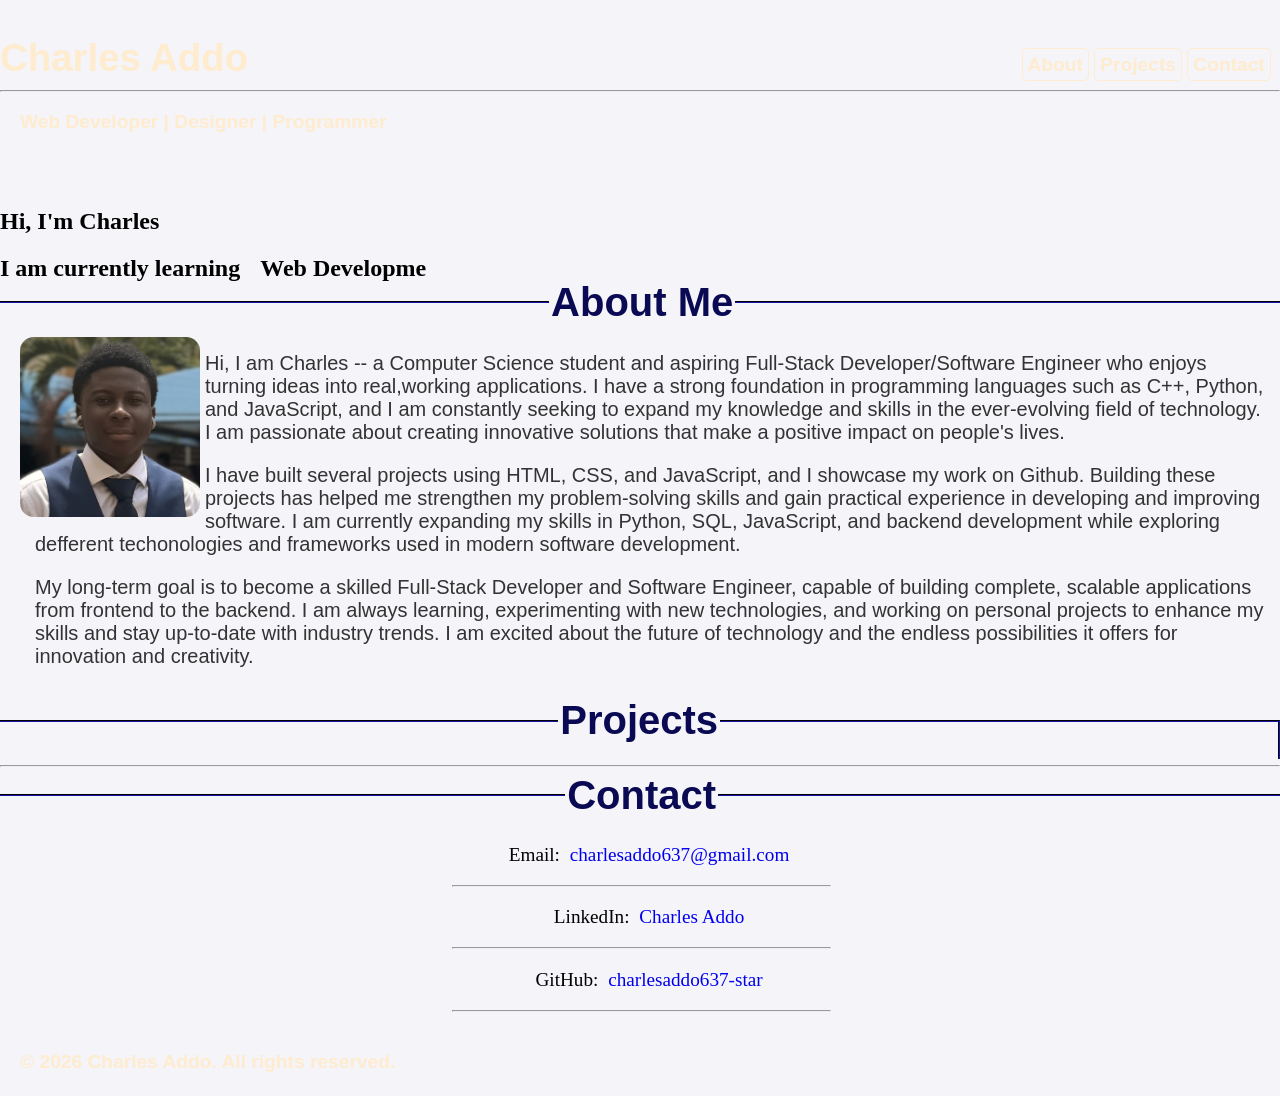
<file: index.html>
<!DOCTYPE html>
<html lang="en">
  <head>
    <meta charset="UTF-8" />
    <meta name="viewport" content="width=device-width, initial-scale=1.0" />
    <title>Charles Addo | Portfolio</title>
    <link rel="stylesheet" href="Portfolio.css" />
  </head>
  <body>
    <div class="header">
      <span></span>
      <h1 class="name">Charles Addo</h1>
      <div class="nav">
        <a href="#about">About</a>
        <a href="#projects">Projects</a>
        <a href="#contact">Contact</a>
        <hr>
      </div>
      <p>Web Developer | Designer | Programmer</p>
      <span></span>
    </div>
    <div class="content">
      <h2 id="s_intro">Hi, I'm Charles</h2>
      <span id="intro-span"><h2 id="intro">I am currently learning<p id="typing"></p></h2></span>
      <section id="about">
        <fieldset>
          <legend>About Me</legend>
          <div class="profile-pic"><img  src="Portfolio.jpeg"/></div>
            <p>Hi, I am Charles -- a Computer Science student and aspiring Full-Stack Developer/Software Engineer who enjoys turning ideas into real,working
              applications. I have a strong foundation in programming languages such as C++, Python, and JavaScript, and I am constantly seeking to expand
               my knowledge and skills in the ever-evolving field of technology. I am passionate about creating innovative solutions that make a positive
              impact on people's lives.</p>
              <p>I have built several projects using HTML, CSS, and JavaScript, and I showcase my work on Github. Building these projects
              has helped me strengthen my problem-solving skills and gain practical experience in developing and improving software.
              I am currently expanding my skills in Python, SQL, JavaScript, and backend development while exploring defferent techonologies and frameworks
              used in modern software development.</p>
              <p>My long-term goal is to become a skilled Full-Stack Developer and Software Engineer, capable of building complete, scalable applications from
              frontend to the backend.
              I am always learning, experimenting with new technologies, and working on personal projects to enhance my skills and stay up-to-date with industry trends.
               I am excited about the future of technology and the endless possibilities it offers for innovation and creativity.
            </p>
        </fieldset>
      </section>
      <section id="projects">
        <fieldset>
          <legend>Projects</legend>
          <div id="github-projects"></div>
        </fieldset>
      </section>
      <hr>
      <section id="contact">
        <fieldset>
          <legend>Contact</legend>
          <p>Email: <a href="mailto:charlesaddo637@gmail.com">charlesaddo637@gmail.com</a></p><hr>
          <p>LinkedIn: <a href="https://www.linkedin.com/in/charles-addo-37b310412/ " target="_blank">Charles Addo</a></p><hr>
          <p>GitHub: <a href="https://github.com/charlesaddo637-star" target="_blank">charlesaddo637-star</a></p><hr>
      </section>
    </div>
    <div class="footer">
      <p>&copy; 2026 Charles Addo. All rights reserved.</p>
    </div>
    <script src="Portfolio.js"></script>
  </body>
</html>
</file>
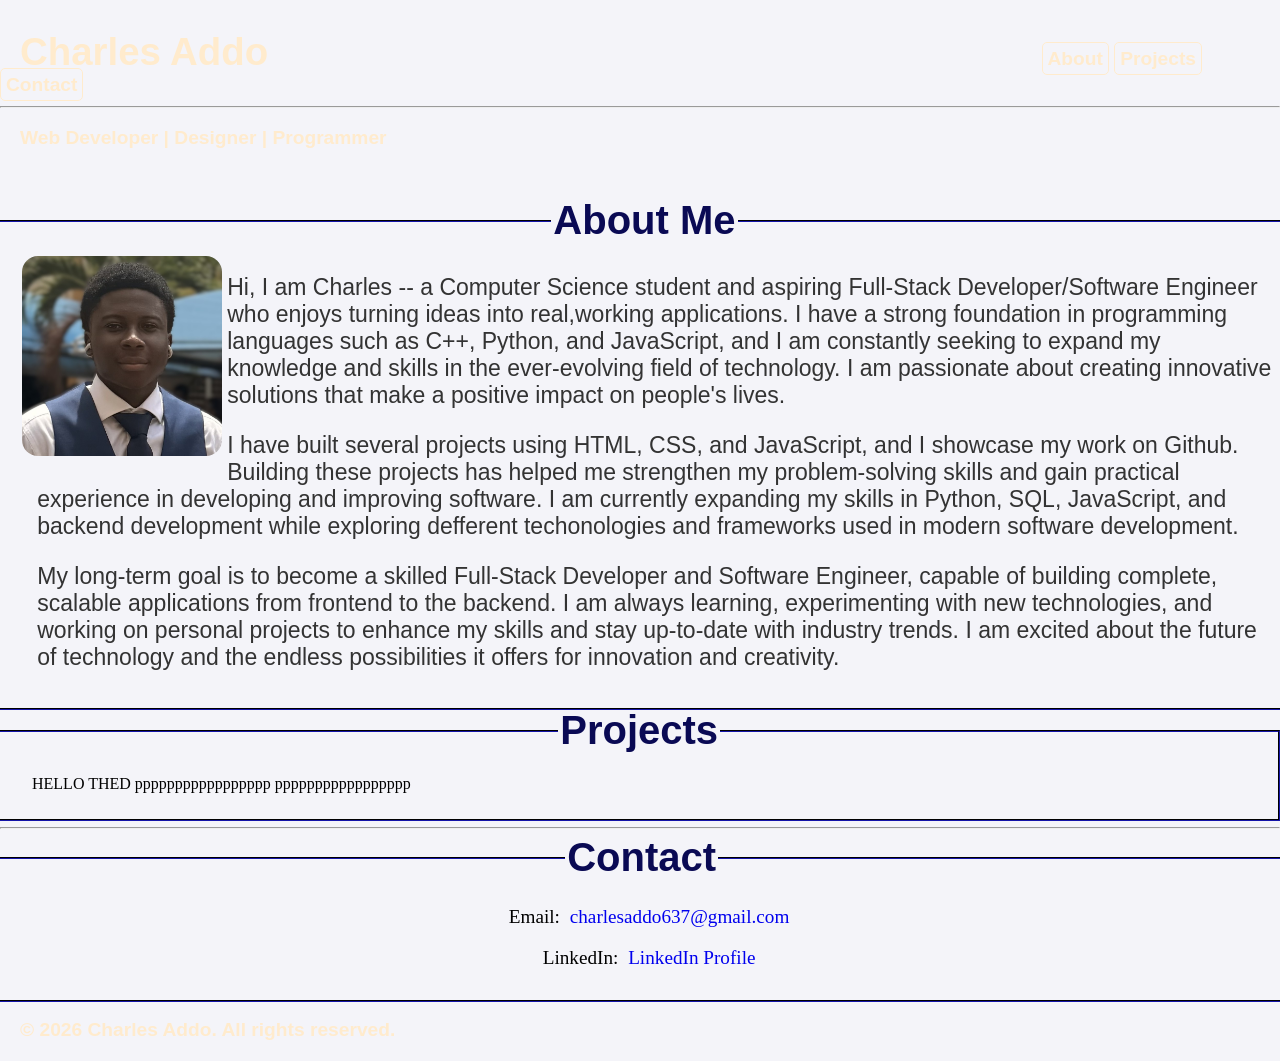
<file: CharlesAddo-Portfolio.html>
<!DOCTYPE html>
<html lang="en">
  <head>
    <meta charset="UTF-8" />
    <meta name="viewport" content="width=device-width, initial-scale=1.0" />
    <title>Charles Addo | Portfolio</title>
    <link rel="stylesheet" href="CharlesAddo-Portfolio.css" />
  </head>
  <body>
    <div class="header">
      <span></span>
      <h1 class="name">Charles Addo</h1>
      <div class="nav">
        <a href="#about">About</a>
        <a href="#projects">Projects</a>
        <a href="#contact">Contact</a>
        <hr>
      </div>
      <p>Web Developer | Designer | Programmer</p>
      <span></span>
    </div>
    <div class="content">
      <section id="about">
        <fieldset>
          <legend>About Me</legend>
          <div class="profile-pic"><img  src="CharlesAddo-Portfolio.jpeg"/></div>
            <p>Hi, I am Charles -- a Computer Science student and aspiring Full-Stack Developer/Software Engineer who enjoys turning ideas into real,working
              applications. I have a strong foundation in programming languages such as C++, Python, and JavaScript, and I am constantly seeking to expand
               my knowledge and skills in the ever-evolving field of technology. I am passionate about creating innovative solutions that make a positive
              impact on people's lives.</p>
              <p>I have built several projects using HTML, CSS, and JavaScript, and I showcase my work on Github. Building these projects
              has helped me strengthen my problem-solving skills and gain practical experience in developing and improving software.
              I am currently expanding my skills in Python, SQL, JavaScript, and backend development while exploring defferent techonologies and frameworks
              used in modern software development.</p>
              <p>My long-term goal is to become a skilled Full-Stack Developer and Software Engineer, capable of building complete, scalable applications from
              frontend to the backend.
              I am always learning, experimenting with new technologies, and working on personal projects to enhance my skills and stay up-to-date with industry trends.
               I am excited about the future of technology and the endless possibilities it offers for innovation and creativity.
            </p>
        </fieldset>
      </section>
      <section id="projects">
        <fieldset>
          <legend>Projects</legend>
          <p>HELLO THED ppppppppppppppppp ppppppppppppppppp </p>
        </fieldset>
      </section>
      <hr>
      <section id="contact">
        <fieldset>
          <legend>Contact</legend>
          <p>Email: <a href="mailto:charlesaddo637@gmail.com">charlesaddo637@gmail.com</a></p>
          <p>LinkedIn: <a href="https://www.linkedin.com/in/charles-addo-37b310412/ " target="_blank">LinkedIn Profile</a></p>
      </section>
    </div>
    <div class="footer">
      <p>&copy; 2026 Charles Addo. All rights reserved.</p>
    </div>
  </body>
</html>
</file>
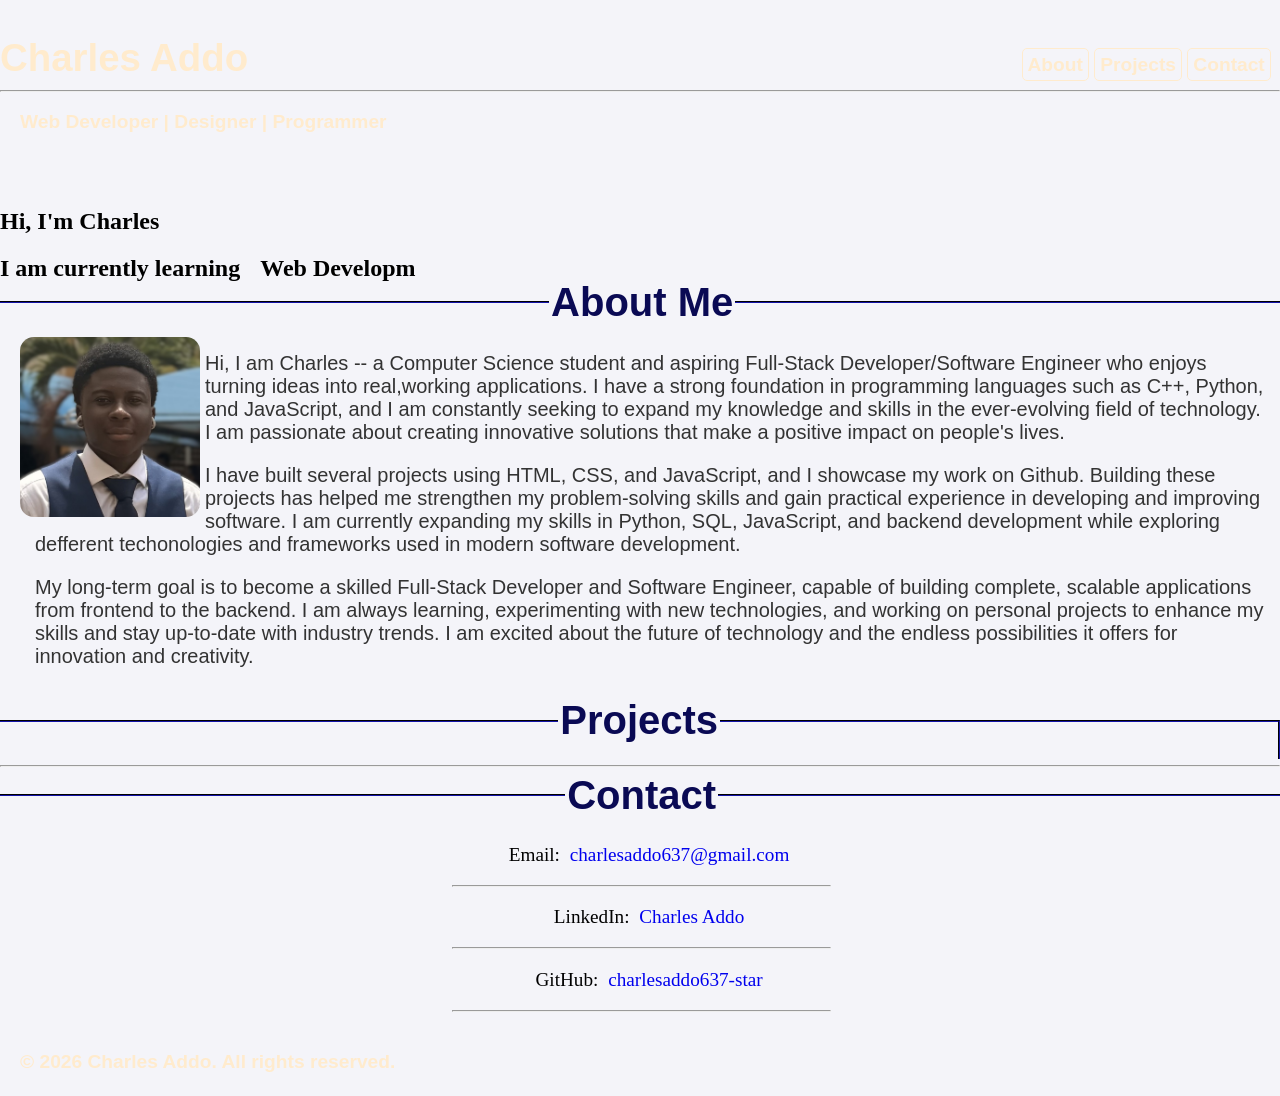
<file: Portfolio.html>
<!DOCTYPE html>
<html lang="en">
  <head>
    <meta charset="UTF-8" />
    <meta name="viewport" content="width=device-width, initial-scale=1.0" />
    <title>Charles Addo | Portfolio</title>
    <link rel="stylesheet" href="Portfolio.css" />
  </head>
  <body>
    <div class="header">
      <span></span>
      <h1 class="name">Charles Addo</h1>
      <div class="nav">
        <a href="#about">About</a>
        <a href="#projects">Projects</a>
        <a href="#contact">Contact</a>
        <hr>
      </div>
      <p>Web Developer | Designer | Programmer</p>
      <span></span>
    </div>
    <div class="content">
      <h2 id="s_intro">Hi, I'm Charles</h2>
      <span id="intro-span"><h2 id="intro">I am currently learning<p id="typing"></p></h2></span>
      <section id="about">
        <fieldset>
          <legend>About Me</legend>
          <div class="profile-pic"><img  src="Portfolio.jpeg"/></div>
            <p>Hi, I am Charles -- a Computer Science student and aspiring Full-Stack Developer/Software Engineer who enjoys turning ideas into real,working
              applications. I have a strong foundation in programming languages such as C++, Python, and JavaScript, and I am constantly seeking to expand
               my knowledge and skills in the ever-evolving field of technology. I am passionate about creating innovative solutions that make a positive
              impact on people's lives.</p>
              <p>I have built several projects using HTML, CSS, and JavaScript, and I showcase my work on Github. Building these projects
              has helped me strengthen my problem-solving skills and gain practical experience in developing and improving software.
              I am currently expanding my skills in Python, SQL, JavaScript, and backend development while exploring defferent techonologies and frameworks
              used in modern software development.</p>
              <p>My long-term goal is to become a skilled Full-Stack Developer and Software Engineer, capable of building complete, scalable applications from
              frontend to the backend.
              I am always learning, experimenting with new technologies, and working on personal projects to enhance my skills and stay up-to-date with industry trends.
               I am excited about the future of technology and the endless possibilities it offers for innovation and creativity.
            </p>
        </fieldset>
      </section>
      <section id="projects">
        <fieldset>
          <legend>Projects</legend>
          <div id="github-projects"></div>
        </fieldset>
      </section>
      <hr>
      <section id="contact">
        <fieldset>
          <legend>Contact</legend>
          <p>Email: <a href="mailto:charlesaddo637@gmail.com">charlesaddo637@gmail.com</a></p><hr>
          <p>LinkedIn: <a href="https://www.linkedin.com/in/charles-addo-37b310412/ " target="_blank">Charles Addo</a></p><hr>
          <p>GitHub: <a href="https://github.com/charlesaddo637-star" target="_blank">charlesaddo637-star</a></p><hr>
      </section>
    </div>
    <div class="footer">
      <p>&copy; 2026 Charles Addo. All rights reserved.</p>
    </div>
    <script src="Portfolio.js"></script>
  </body>
</html>
</file>
<file: Portfolio.css>
body {
    background-color:#f4f4f9;
    margin: 0;
}
.name{
    padding-top:15vh;
    display:inline;
}
.nav a{
    text-decoration:none;
    color:blanchedalmond;
    border:1px solid blanchedalmond;
    border-radius:5px;
    padding:5px;
 }
 #s_intro{
    display:block;
 }
 #intro-span{
    display:block;
    width:90vw;
    height:3vh;
 }
 span{
    height:4vh;
    display:block;
 }
 #typing {
    display:inline;
 }
 #intro{
    display:inline;
 }
 p{
    margin-left:20px;
 }
 a:hover{
    background-color:#3a86ff;
 }
.nav{
    display:inline;
    text-align:right;
    width:30%;
    margin-left:60%;
}
.header {
    background-image:url("https://images.unsplash.com/photo-1633259584604-afdc243122ea?w=700&auto=format&fit=crop&q=60&ixlib=rb-4.1.0&ixid=M3wxMjA3fDB8MHxzZWFyY2h8OHx8ZGFyayUyMGJsdWUlMjBiYWNrZ3JvdW5kfGVufDB8fDB8fHww");
    color:blanchedalmond;
    background-size:cover;
    width:100vw;
    font-size:larger;
    font-family:sans-serif;
    position:sticky;
    top:0;
    display:block;
    font-weight: bolder;
}
legend{
    text-align:center;
    font-size:40px;
    color:rgb(10, 10, 84);
    font-family:sans-serif;
    font-weight: bolder;
}
fieldset{
    width:98vw;
    border-color:rgb(10, 10, 84);
    margin:-2px;
    border-bottom:none;
}
#about {
    font-size:1.25rem;
    font-family:sans-serif;
    color:#333;
}
.profile-pic img{
    float:left;
    display:inline;
    height:20vh;
    width:20vh;
    border-radius:10%;
    padding:5px;
}
#contact{
    text-align:center;
    font-size:larger;
}
#contact a{
    text-decoration:none;
    border-radius:5px;
    padding:5px;
}
#contact hr{
    width:30%;
}
#github-projects{
    display:grid;
    grid-template-columns:repeat(auto-fit,minmax(250px, 1fr));
    gap:20px;
}
.project{
    padding:20px;
    border:1px solid #ddd;
    background-image:url("https://images.unsplash.com/photo-1633259584604-afdc243122ea?w=700&auto=format&fit=crop&q=60&ixlib=rb-4.1.0&ixid=M3wxMjA3fDB8MHxzZWFyY2h8OHx8ZGFyayUyMGJsdWUlMjBiYWNrZ3JvdW5kfGVufDB8fDB8fHww");
    background-size:cover;
    color:blanchedalmond;
    border-radius:10px;
    position:relative;
}
button{
    background-color:#3a86ff;
    color:white;
    border:none;
    padding:10px 20px;
    border-radius:5px;
    cursor:pointer;
    bottom:0;
}
button:hover{
    background-color:#1e5bbf;
}
.footer {
    background-image:url("https://images.unsplash.com/photo-1633259584604-afdc243122ea?w=700&auto=format&fit=crop&q=60&ixlib=rb-4.1.0&ixid=M3wxMjA3fDB8MHxzZWFyY2h8OHx8ZGFyayUyMGJsdWUlMjBiYWNrZ3JvdW5kfGVufDB8fDB8fHww");
    color:blanchedalmond;
    background-size:cover;
    font-size:larger;
    font-family:sans-serif;
    position:relative;
    font-weight: bolder;
    width:100vw;
    height:5vh;
}
</file>
<file: CharlesAddo-Portfolio.css>
body {
    background-color:#f4f4f9;
    margin: 0;
}
.name{
    display:inline;
    width:20%;
    margin-left:20px;
}
.nav a{
    text-decoration:none;
    color:blanchedalmond;
    border:1px solid blanchedalmond;
    border-radius:5px;
    padding:5px;
 }
 span{
    height:40px;
    display:block;
 }
 p{
    margin-left:20px;
 }
 a:hover{
    background-color:#3a86ff;
 }
.nav{
    display:inline;
    text-align:right;
    width:30%;
    margin-left:60%;
}
.header {
    background-image:url("https://images.unsplash.com/photo-1633259584604-afdc243122ea?w=700&auto=format&fit=crop&q=60&ixlib=rb-4.1.0&ixid=M3wxMjA3fDB8MHxzZWFyY2h8OHx8ZGFyayUyMGJsdWUlMjBiYWNrZ3JvdW5kfGVufDB8fDB8fHww");
    color:blanchedalmond;
    background-size:cover;
    margin-top:-10px;
    margin-bottom:100px;
    width:100vw;
    font-size:larger;
    font-family:sans-serif;
    position:relative;
    display:block;
    position:fixed;
    font-weight: bolder;
}
.content{
    padding-top:200px;
}
legend{
    text-align:center;
    font-size:40px;
    color:rgb(10, 10, 84);
    font-family:sans-serif;
    font-weight: bolder;
}
fieldset{
    width:98vw;
    border-color:rgb(10, 10, 84);
    margin:-2px;
}
#about {
    font-size:23px;
    font-family:sans-serif;
    color:#333;
}
.profile-pic img{
    float:left;
    display:inline;
    height:200px;
    width:200px;
    border-radius:10%;
    padding:5px;
}
#contact{
    text-align:center;
    font-size:larger;
}
#contact a{
    text-decoration:none;
    border-radius:5px;
    padding:5px;
}
.footer {
    background-image:url("https://images.unsplash.com/photo-1633259584604-afdc243122ea?w=700&auto=format&fit=crop&q=60&ixlib=rb-4.1.0&ixid=M3wxMjA3fDB8MHxzZWFyY2h8OHx8ZGFyayUyMGJsdWUlMjBiYWNrZ3JvdW5kfGVufDB8fDB8fHww");
    color:blanchedalmond;
    background-size:cover;
    font-size:larger;
    font-family:sans-serif;
    position:relative;
    font-weight: bolder;
    width:100vw;
}
</file>
